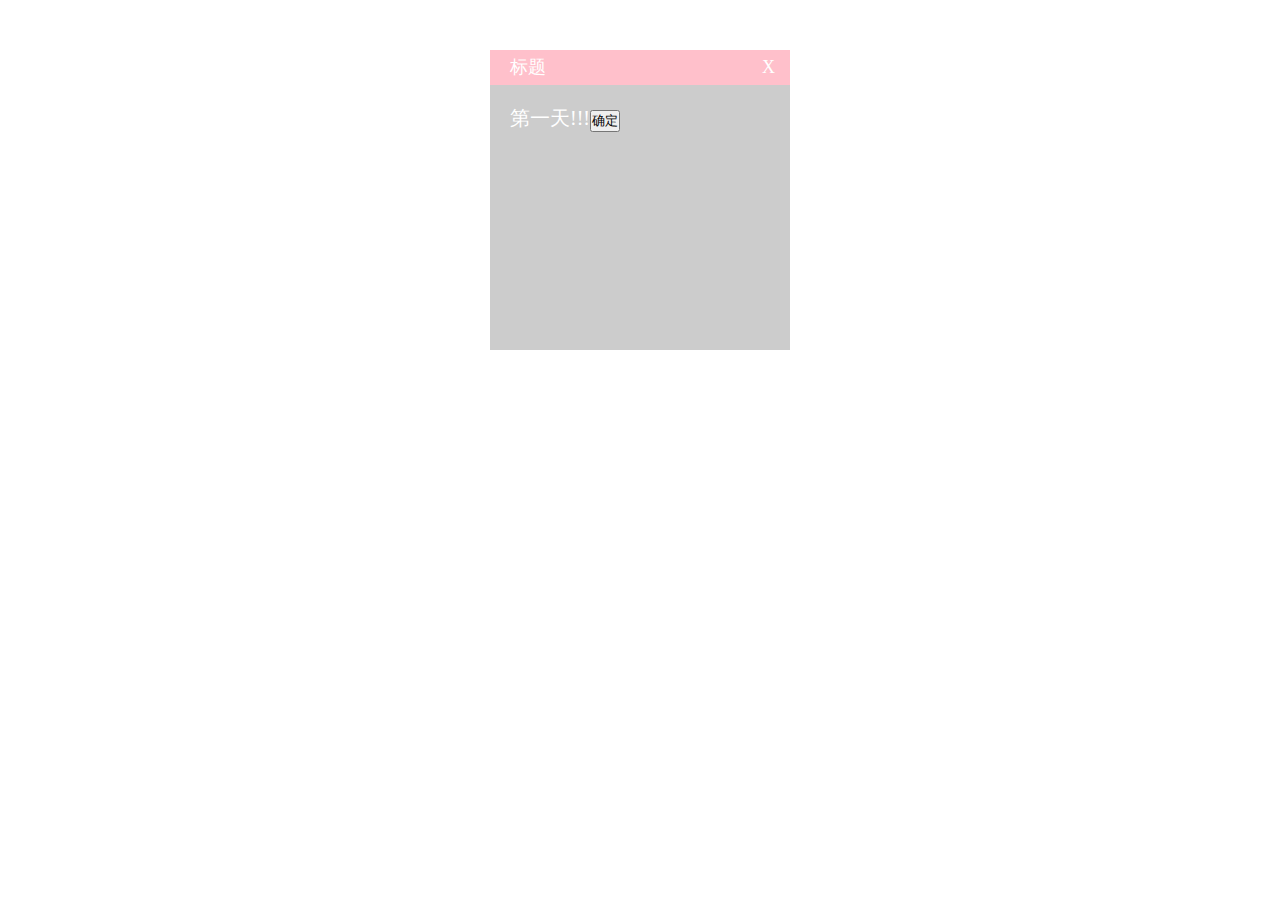
<file: lesson1/index.html>
<!DOCTYPE html>
<html lang="en">

<head>
    <meta charset="UTF-8">
    <meta name="viewport" content="width=device-width, initial-scale=1.0">
    <meta http-equiv="X-UA-Compatible" content="ie=edge">
    <title>Document</title>
    <link rel="stylesheet" href="css/style.css">
</head>

<body>
    <script src="js/dialog.js"></script>
</body>

</html>
</file>
<file: lesson1/css/style.css>
* {
    margin: 0;
    padding: 0;
    list-style: none;
}

.dialog {
    width: 300px;
    height: 300px;
    background: #ccc;
    margin: 50px auto;
}

.dialog-title {
    height: 35px;
    background: pink;
    line-height: 35px;
    padding-left: 20px;
    color: #fff;
    font-size: 18px;
}

.dialog-contrnt {
    padding: 20px;
    font-size: 20px;
    color: #fff;
}

.float-right {
    float: right;
}

.mr15 {
    margin-right: 15px;
}

.bg {
    background: red;
}
</file>
